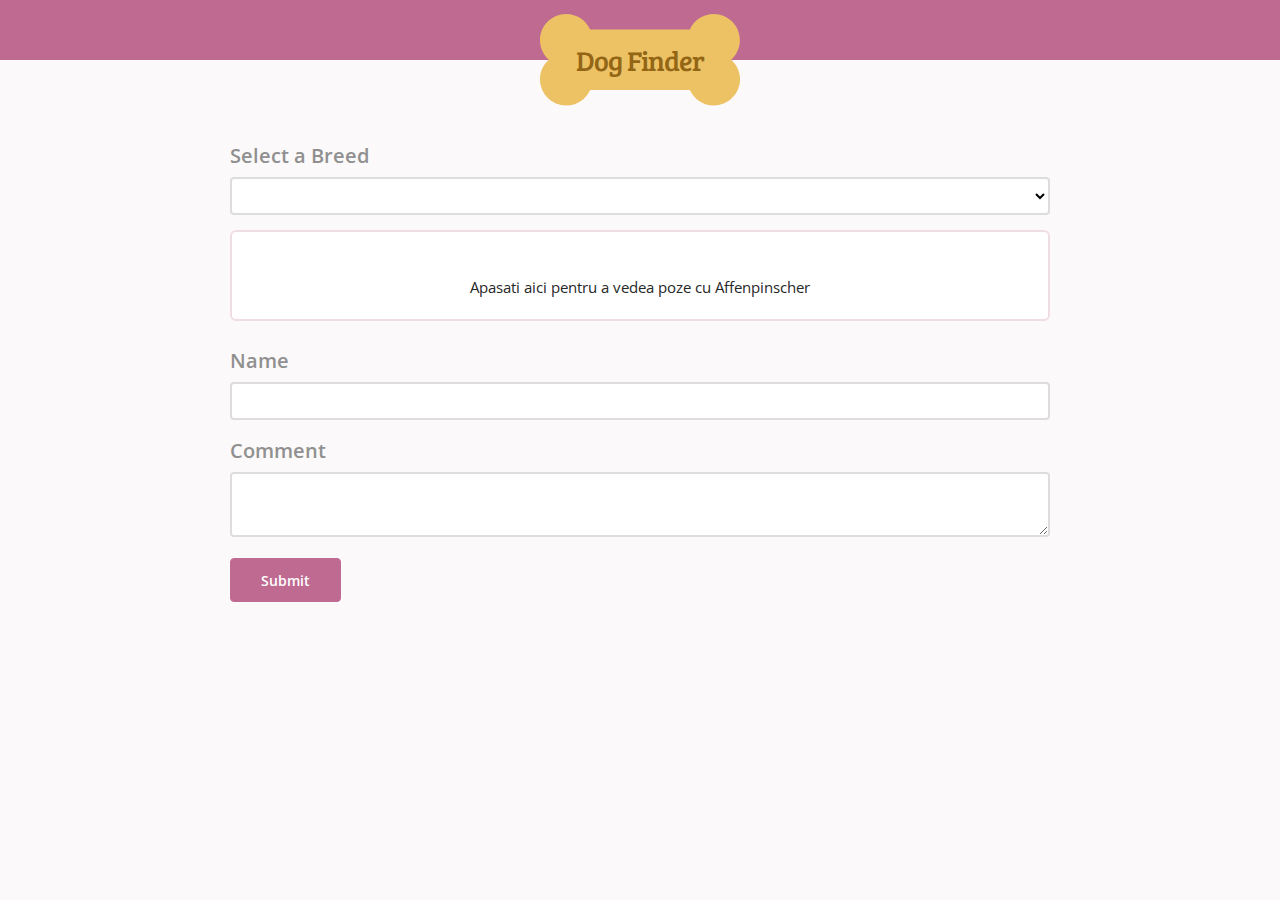
<file: dog_app/index.html>
<!DOCTYPE html>
<html lang="en">
<head>
  <meta charset="UTF-8">
  <title>DoggoSelect</title>
  <link href="https://fonts.googleapis.com/css?family=Bree+Serif|Open+Sans:400,700" rel="stylesheet">
  <link rel="stylesheet" href="css/styles.css">
</head>
<body>
  <header>
    <h1 class="logo">Dog Finder</h1>
  </header>
  <div class="container">  
    <label for="breeds">Select a Breed</label>
    <select class="u-full-width" id="breeds"></select>
    
    <div class="card"></div>
    
    <form id="test">
      <label for="name">Name</label>
      <input class="u-full-width" id="name" type="text">
    
      <label for="comment">Comment</label>
      <textarea class="u-full-width" id="comment"></textarea>
      
      <button type="submit" id="submit">Submit</button>
    </form>    
  </div>
  
  <script src="js/app.js"></script>
</body>
</html>
</file>
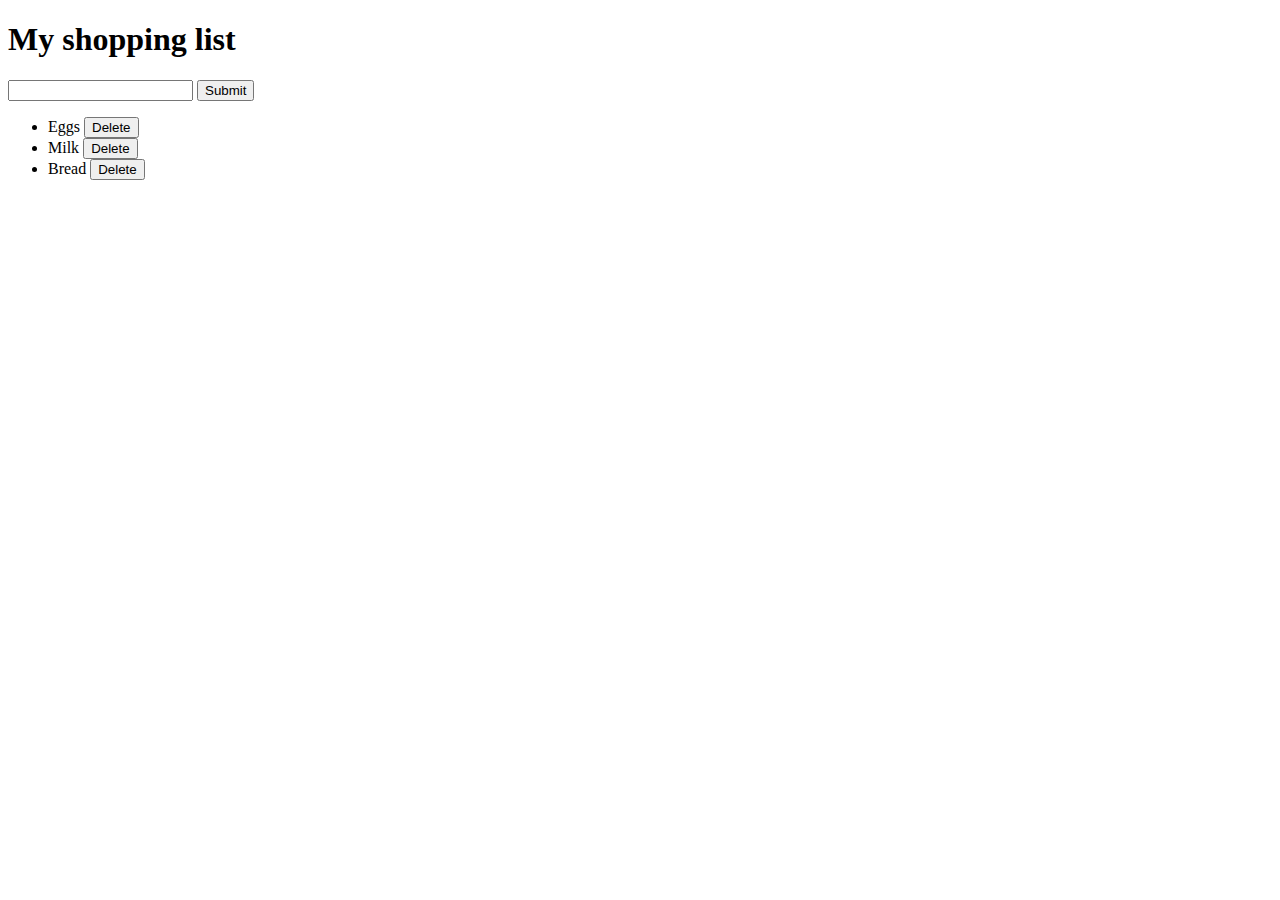
<file: First Javascript application/index.html>
<!DOCTYPE html>
<html lang="en">
<head>
  <meta charset="utf-8">
  <title>Justice League</title>
</head>
<body>
    <script src="main.js"></script>
  <header>
    <h1 id="title">My shopping list</h1>
  </header>

  <form id="form" onsubmit="return false;">
    <input   id="userInput">
    <input  type="submit" >
    </form>

  <ul id="roster">
    <li class="item">
      <span>Eggs</span>
      <span><input  type="submit" value='Delete' class='itemButton' ><span>
    </li>
    <li class="item" id="bats">
        <span>Milk</span>
        <span><input  type="submit" value='Delete' class='itemButton' ><span>
      </li>  
    <li class="item">
        <span>Bread</span>
        <span><input  type="submit" value='Delete' class='itemButton' ><span>
      </li>
  </ul>
  
  <script src="main.js"></script>
</body >
</html>
</file>
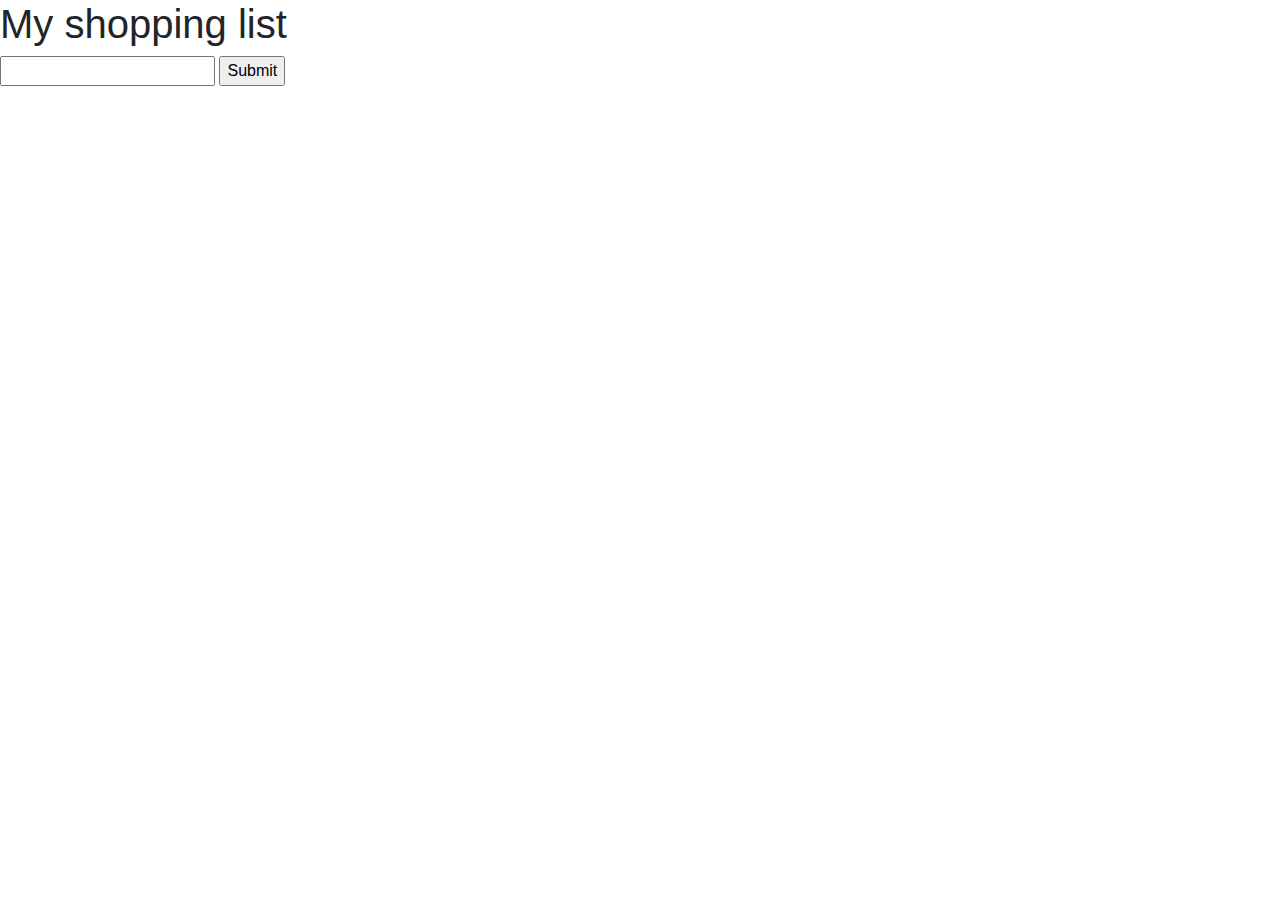
<file: Simple_Shopping_List/index.html>
<!DOCTYPE html>
<html lang="en">
<head>
  <meta charset="utf-8">
  <title>Simple Shopping List</title>
  <link rel="stylesheet" href="https://maxcdn.bootstrapcdn.com/bootstrap/4.0.0/css/bootstrap.min.css" integrity="sha384-Gn5384xqQ1aoWXA+058RXPxPg6fy4IWvTNh0E263XmFcJlSAwiGgFAW/dAiS6JXm" crossorigin="anonymous">
</head>
<body>
    <script src="main.js"></script>
  <header>
    <h1 id="title">My shopping list</h1>
  </header>

  <form id="form" onsubmit="return false;">
    <input  style="margin-bottom:20px" id="userInput">
    <input  type="submit" >
    </form>

  <ul id="roster">
  </ul>
  
  <script src="main.js"></script>
</body >
</html>
</file>
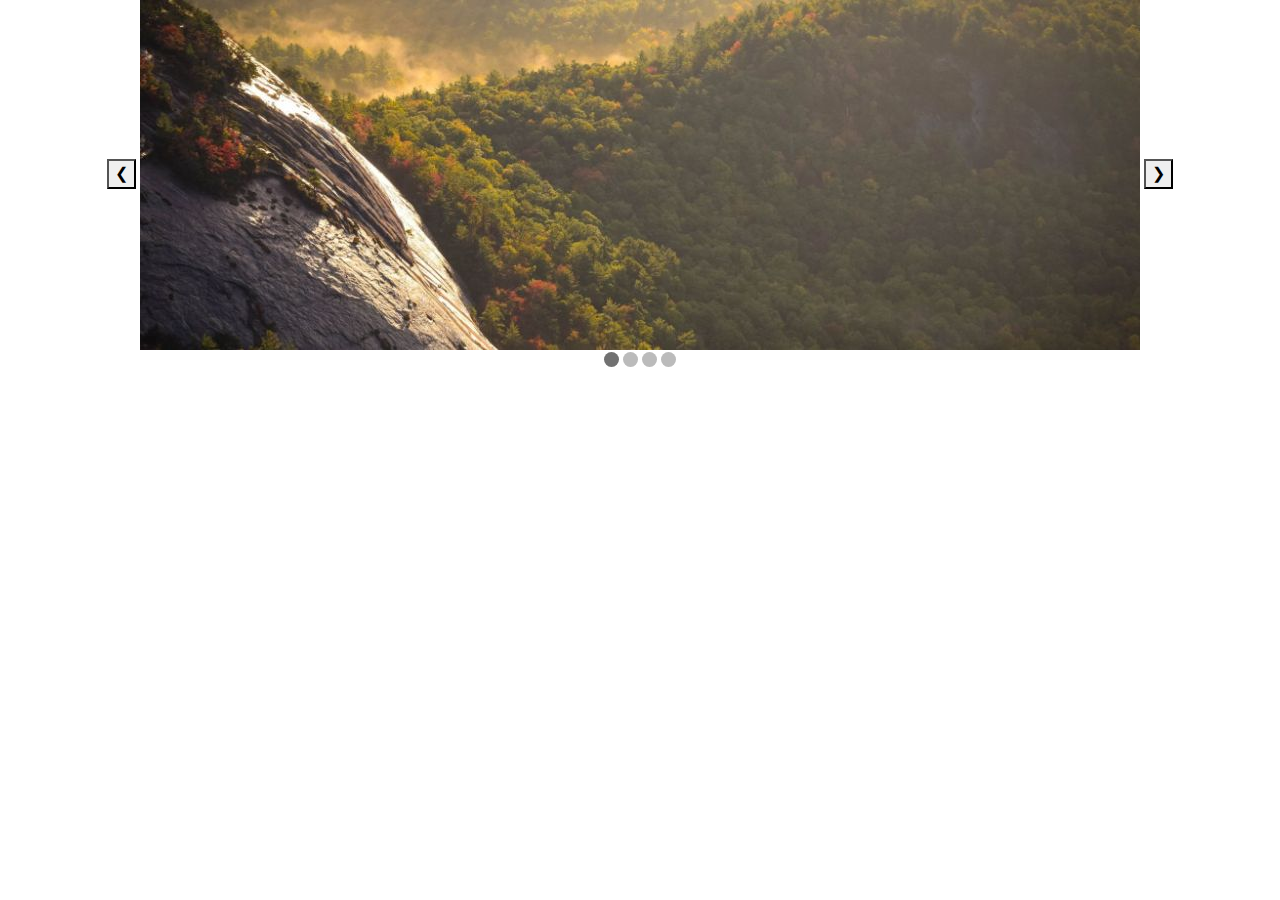
<file: Slideshow application/index.html>
<!DOCTYPE html>
<html lang="en">
  <head>
    <title>Slideshow JS</title>
    <!-- Required meta tags -->
    <meta charset="utf-8" />
    <meta name="viewport" content="width=device-width, initial-scale=1, shrink-to-fit=no" />
    <link rel="stylesheet" href="style.css" />
    <link
      rel="stylesheet"
      href="https://maxcdn.bootstrapcdn.com/bootstrap/4.0.0/css/bootstrap.min.css"
      integrity="sha384-Gn5384xqQ1aoWXA+058RXPxPg6fy4IWvTNh0E263XmFcJlSAwiGgFAW/dAiS6JXm"
      crossorigin="anonymous"
    />
  </head>
  <body>
      <div style="text-align:center">
         <button id="inapoi" name="inapoi">&#10094;</button>
         <img src="" alt="">
         <button id="inainte" name="inainte">&#10095;</button>
    
    </div>
    <div class = "meniu" id = "meniu" style="text-align:center">
    </div>
<script src="main.js"></script>
  </body>
</file>
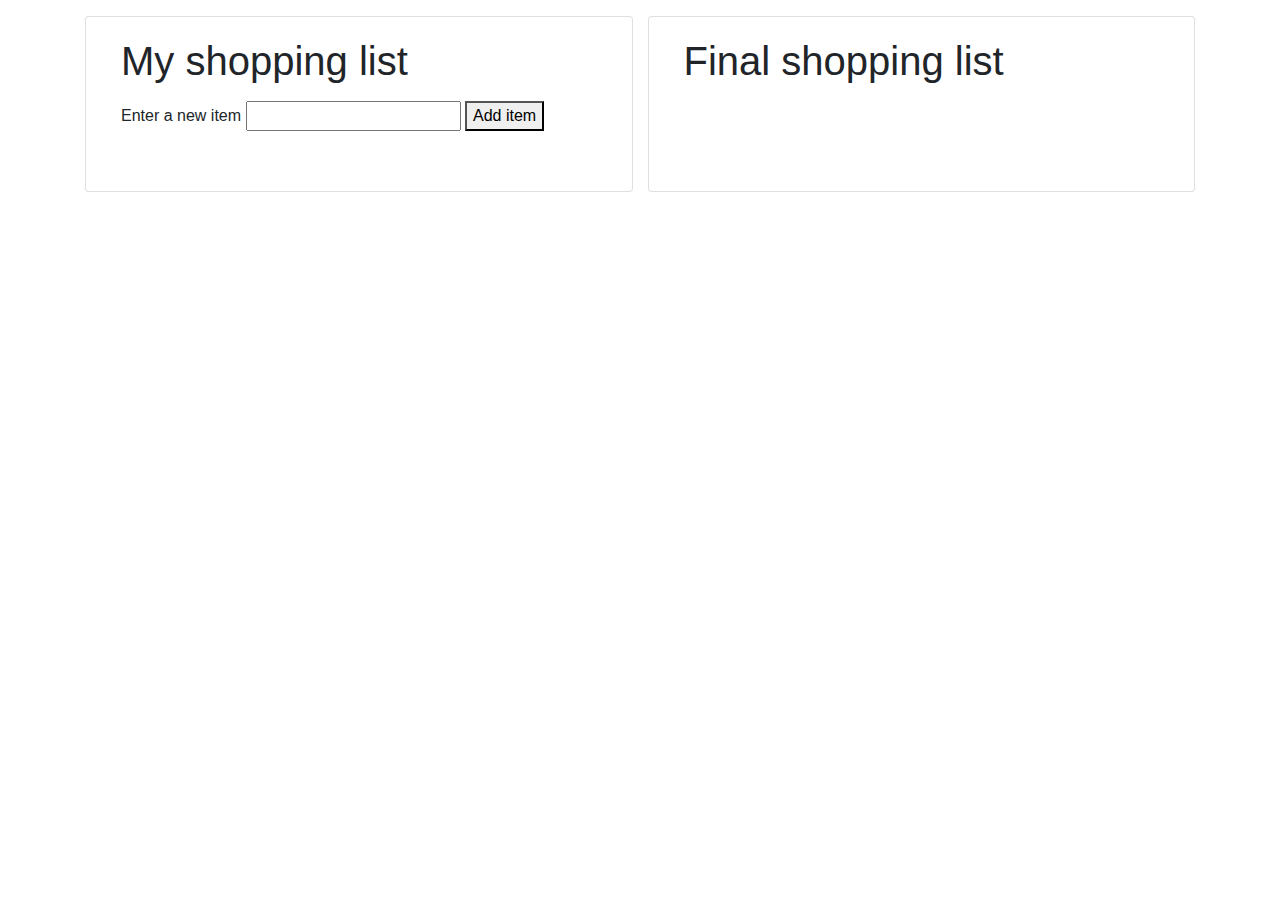
<file: Dynamic Shopping list(Work In Progress)/main.html>
<!doctype html>
<html lang="en">
<head>
  <title>Dynamic Shopping list</title>
  <meta charset="utf-8">
  <meta name="viewport" content="width=device-width, initial-scale=1, shrink-to-fit=no">
  <link rel="stylesheet" href="style.css">
  <link rel="stylesheet" href="https://maxcdn.bootstrapcdn.com/bootstrap/4.0.0/css/bootstrap.min.css" integrity="sha384-Gn5384xqQ1aoWXA+058RXPxPg6fy4IWvTNh0E263XmFcJlSAwiGgFAW/dAiS6JXm" crossorigin="anonymous">
</head>
<body>
  <div class="container">
    <div class="card-deck my-3"> 
                   
      <div class="card mb-4 box-shadow col-6 mr-0">                  
          <div class="card-body">
            <h1 id="title" class="mb-3">My shopping list</h1> 
            <label for="shop">Enter a new item</label>            
            <input type="text" id="shop" class="mb-4">
            <button id="add">Add item</button>        
            
            <ul id="lista">
            </ul>
                   
          </div>
      </div>  
                            
      <div class="card mb-4 box-shadow col-6 ">                
          <div class="card-body">
            <h1 id="title" class="mb-3">Final shopping list</h1> 
            
            <ul id="fin">
            </ul>
                     
          </div>
      </div>              
      
    </div>   
</div>

<script src="script.js"></script>
</body>
</html>
</file>
<file: Slideshow application/style.css>
/* The dots/bullets/indicators */
.biluta {
    cursor: pointer;
    height: 15px;
    width: 15px;
    margin: 0 2px;
    background-color: #bbb;
    border-radius: 50%;
    display: inline-block;
    transition: background-color 0.6s ease;
  }
  
  .activ, .biluta:hover {
    background-color: #717171;
  }
  
  .meniu {
    /* border: 1px solid black; */
    text-align: center;
  }
</file>
<file: Dynamic Shopping list(Work In Progress)/style.css>
.buton_lista{
    margin: 3px
}
</file>
<file: dog_app/css/styles.css>
@charset "UTF-8";
/*! normalize.css v4.1.1 | MIT License | github.com/necolas/normalize.css */
/**
 * 1. Change the default font family in all browsers (opinionated).
 * 2. Prevent adjustments of font size after orientation changes in IE and iOS.
 */
html {
  font-family: sans-serif;
  /* 1 */
  -ms-text-size-adjust: 100%;
  /* 2 */
  -webkit-text-size-adjust: 100%;
  /* 2 */ }

/**
 * Remove the margin in all browsers (opinionated).
 */
body {
  margin: 0; }

/* HTML5 display definitions
   ========================================================================== */
/**
 * Add the correct display in IE 9-.
 * 1. Add the correct display in Edge, IE, and Firefox.
 * 2. Add the correct display in IE.
 */
article,
aside,
details,
figcaption,
figure,
footer,
header,
main,
menu,
nav,
section,
summary {
  /* 1 */
  display: block; }

/**
 * Add the correct display in IE 9-.
 */
audio,
canvas,
progress,
video {
  display: inline-block; }

/**
 * Add the correct display in iOS 4-7.
 */
audio:not([controls]) {
  display: none;
  height: 0; }

/**
 * Add the correct vertical alignment in Chrome, Firefox, and Opera.
 */
progress {
  vertical-align: baseline; }

/**
 * Add the correct display in IE 10-.
 * 1. Add the correct display in IE.
 */
template,
[hidden] {
  display: none; }

/* Links
   ========================================================================== */
/**
 * 1. Remove the gray background on active links in IE 10.
 * 2. Remove gaps in links underline in iOS 8+ and Safari 8+.
 */
a {
  background-color: transparent;
  /* 1 */
  -webkit-text-decoration-skip: objects;
  /* 2 */ }

/**
 * Remove the outline on focused links when they are also active or hovered
 * in all browsers (opinionated).
 */
a:active,
a:hover {
  outline-width: 0; }

/* Text-level semantics
   ========================================================================== */
/**
 * 1. Remove the bottom border in Firefox 39-.
 * 2. Add the correct text decoration in Chrome, Edge, IE, Opera, and Safari.
 */
abbr[title] {
  border-bottom: none;
  /* 1 */
  text-decoration: underline;
  /* 2 */
  text-decoration: underline dotted;
  /* 2 */ }

/**
 * Prevent the duplicate application of `bolder` by the next rule in Safari 6.
 */
b,
strong {
  font-weight: inherit; }

/**
 * Add the correct font weight in Chrome, Edge, and Safari.
 */
b,
strong {
  font-weight: bolder; }

/**
 * Add the correct font style in Android 4.3-.
 */
dfn {
  font-style: italic; }

/**
 * Correct the font size and margin on `h1` elements within `section` and
 * `article` contexts in Chrome, Firefox, and Safari.
 */
h1 {
  font-size: 2em;
  margin: 0.67em 0; }

/**
 * Add the correct background and color in IE 9-.
 */
mark {
  background-color: #ff0;
  color: #000; }

/**
 * Add the correct font size in all browsers.
 */
small {
  font-size: 80%; }

/**
 * Prevent `sub` and `sup` elements from affecting the line height in
 * all browsers.
 */
sub,
sup {
  font-size: 75%;
  line-height: 0;
  position: relative;
  vertical-align: baseline; }

sub {
  bottom: -0.25em; }

sup {
  top: -0.5em; }

/* Embedded content
   ========================================================================== */
/**
 * Remove the border on images inside links in IE 10-.
 */
img {
  border-style: none; }

/**
 * Hide the overflow in IE.
 */
svg:not(:root) {
  overflow: hidden; }

/* Grouping content
   ========================================================================== */
/**
 * 1. Correct the inheritance and scaling of font size in all browsers.
 * 2. Correct the odd `em` font sizing in all browsers.
 */
code,
kbd,
pre,
samp {
  font-family: monospace, monospace;
  /* 1 */
  font-size: 1em;
  /* 2 */ }

/**
 * Add the correct margin in IE 8.
 */
figure {
  margin: 1em 40px; }

/**
 * 1. Add the correct box sizing in Firefox.
 * 2. Show the overflow in Edge and IE.
 */
hr {
  box-sizing: content-box;
  /* 1 */
  height: 0;
  /* 1 */
  overflow: visible;
  /* 2 */ }

/* Forms
   ========================================================================== */
/**
 * 1. Change font properties to `inherit` in all browsers (opinionated).
 * 2. Remove the margin in Firefox and Safari.
 */
button,
input,
select,
textarea {
  font: inherit;
  /* 1 */
  margin: 0;
  /* 2 */ }

/**
 * Restore the font weight unset by the previous rule.
 */
optgroup {
  font-weight: bold; }

/**
 * Show the overflow in IE.
 * 1. Show the overflow in Edge.
 */
button,
input {
  /* 1 */
  overflow: visible; }

/**
 * Remove the inheritance of text transform in Edge, Firefox, and IE.
 * 1. Remove the inheritance of text transform in Firefox.
 */
button,
select {
  /* 1 */
  text-transform: none; }

/**
 * 1. Prevent a WebKit bug where (2) destroys native `audio` and `video`
 *    controls in Android 4.
 * 2. Correct the inability to style clickable types in iOS and Safari.
 */
button,
html [type="button"],
[type="reset"],
[type="submit"] {
  -webkit-appearance: button;
  /* 2 */ }

/**
 * Remove the inner border and padding in Firefox.
 */
button::-moz-focus-inner,
[type="button"]::-moz-focus-inner,
[type="reset"]::-moz-focus-inner,
[type="submit"]::-moz-focus-inner {
  border-style: none;
  padding: 0; }

/**
 * Restore the focus styles unset by the previous rule.
 */
button:-moz-focusring,
[type="button"]:-moz-focusring,
[type="reset"]:-moz-focusring,
[type="submit"]:-moz-focusring {
  outline: 1px dotted ButtonText; }

/**
 * Change the border, margin, and padding in all browsers (opinionated).
 */
fieldset {
  border: 1px solid #c0c0c0;
  margin: 0 2px;
  padding: 0.35em 0.625em 0.75em; }

/**
 * 1. Correct the text wrapping in Edge and IE.
 * 2. Correct the color inheritance from `fieldset` elements in IE.
 * 3. Remove the padding so developers are not caught out when they zero out
 *    `fieldset` elements in all browsers.
 */
legend {
  box-sizing: border-box;
  /* 1 */
  color: inherit;
  /* 2 */
  display: table;
  /* 1 */
  max-width: 100%;
  /* 1 */
  padding: 0;
  /* 3 */
  white-space: normal;
  /* 1 */ }

/**
 * Remove the default vertical scrollbar in IE.
 */
textarea {
  overflow: auto; }

/**
 * 1. Add the correct box sizing in IE 10-.
 * 2. Remove the padding in IE 10-.
 */
[type="checkbox"],
[type="radio"] {
  box-sizing: border-box;
  /* 1 */
  padding: 0;
  /* 2 */ }

/**
 * Correct the cursor style of increment and decrement buttons in Chrome.
 */
[type="number"]::-webkit-inner-spin-button,
[type="number"]::-webkit-outer-spin-button {
  height: auto; }

/**
 * 1. Correct the odd appearance in Chrome and Safari.
 * 2. Correct the outline style in Safari.
 */
[type="search"] {
  -webkit-appearance: textfield;
  /* 1 */
  outline-offset: -2px;
  /* 2 */ }

/**
 * Remove the inner padding and cancel buttons in Chrome and Safari on OS X.
 */
[type="search"]::-webkit-search-cancel-button,
[type="search"]::-webkit-search-decoration {
  -webkit-appearance: none; }

/**
 * Correct the text style of placeholders in Chrome, Edge, and Safari.
 */
::-webkit-input-placeholder {
  color: inherit;
  opacity: 0.54; }

/**
 * 1. Correct the inability to style clickable types in iOS and Safari.
 * 2. Change font properties to `inherit` in Safari.
 */
::-webkit-file-upload-button {
  -webkit-appearance: button;
  /* 1 */
  font: inherit;
  /* 2 */ }

/*
* Skeleton V2.0.4
* Copyright 2014, Dave Gamache
* www.getskeleton.com
* Free to use under the MIT license.
* http://www.opensource.org/licenses/mit-license.php
* 12/29/2014
*/
/* Table of contents
––––––––––––––––––––––––––––––––––––––––––––––––––
- Grid
- Base Styles
- Typography
- Links
- Buttons
- Forms
- Lists
- Code
- Tables
- Spacing
- Utilities
- Clearing
- Media Queries
*/
/* Grid
–––––––––––––––––––––––––––––––––––––––––––––––––– */
.container {
  position: relative;
  width: 100%;
  max-width: 960px;
  margin: 0 auto;
  padding: 0 20px;
  box-sizing: border-box; }

.column,
.columns {
  width: 100%;
  float: left;
  box-sizing: border-box; }

/* For devices larger than 400px */
@media (min-width: 400px) {
  .container {
    width: 85%;
    padding: 0; } }
/* For devices larger than 550px */
@media (min-width: 550px) {
  .container {
    width: 80%; }

  .column,
  .columns {
    margin-left: 4%; }

  .column:first-child,
  .columns:first-child {
    margin-left: 0; }

  .one.column,
  .one.columns {
    width: 4.66666666667%; }

  .two.columns {
    width: 13.3333333333%; }

  .three.columns {
    width: 22%; }

  .four.columns {
    width: 30.6666666667%; }

  .five.columns {
    width: 39.3333333333%; }

  .six.columns {
    width: 48%; }

  .seven.columns {
    width: 56.6666666667%; }

  .eight.columns {
    width: 65.3333333333%; }

  .nine.columns {
    width: 74.0%; }

  .ten.columns {
    width: 82.6666666667%; }

  .eleven.columns {
    width: 91.3333333333%; }

  .twelve.columns {
    width: 100%;
    margin-left: 0; }

  .one-third.column {
    width: 30.6666666667%; }

  .two-thirds.column {
    width: 65.3333333333%; }

  .one-half.column {
    width: 48%; }

  /* Offsets */
  .offset-by-one.column,
  .offset-by-one.columns {
    margin-left: 8.66666666667%; }

  .offset-by-two.column,
  .offset-by-two.columns {
    margin-left: 17.3333333333%; }

  .offset-by-three.column,
  .offset-by-three.columns {
    margin-left: 26%; }

  .offset-by-four.column,
  .offset-by-four.columns {
    margin-left: 34.6666666667%; }

  .offset-by-five.column,
  .offset-by-five.columns {
    margin-left: 43.3333333333%; }

  .offset-by-six.column,
  .offset-by-six.columns {
    margin-left: 52%; }

  .offset-by-seven.column,
  .offset-by-seven.columns {
    margin-left: 60.6666666667%; }

  .offset-by-eight.column,
  .offset-by-eight.columns {
    margin-left: 69.3333333333%; }

  .offset-by-nine.column,
  .offset-by-nine.columns {
    margin-left: 78.0%; }

  .offset-by-ten.column,
  .offset-by-ten.columns {
    margin-left: 86.6666666667%; }

  .offset-by-eleven.column,
  .offset-by-eleven.columns {
    margin-left: 95.3333333333%; }

  .offset-by-one-third.column,
  .offset-by-one-third.columns {
    margin-left: 34.6666666667%; }

  .offset-by-two-thirds.column,
  .offset-by-two-thirds.columns {
    margin-left: 69.3333333333%; }

  .offset-by-one-half.column,
  .offset-by-one-half.columns {
    margin-left: 52%; } }
/* Base Styles
–––––––––––––––––––––––––––––––––––––––––––––––––– */
/* NOTE
html is set to 62.5% so that all the REM measurements throughout Skeleton
are based on 10px sizing. So basically 1.5rem = 15px :) */
html {
  font-size: 62.5%; }

body {
  font-size: 1.5em;
  /* currently ems cause chrome bug misinterpreting rems on body element */
  line-height: 1.6;
  font-weight: 400;
  font-family: "Raleway", "HelveticaNeue", "Helvetica Neue", Helvetica, Arial, sans-serif;
  color: #222; }

/* Typography
–––––––––––––––––––––––––––––––––––––––––––––––––– */
h1, h2, h3, h4, h5, h6 {
  margin-top: 0;
  margin-bottom: 2rem;
  font-weight: 300; }

h1 {
  font-size: 4.0rem;
  line-height: 1.2;
  letter-spacing: -.1rem; }

h2 {
  font-size: 3.6rem;
  line-height: 1.25;
  letter-spacing: -.1rem; }

h3 {
  font-size: 3.0rem;
  line-height: 1.3;
  letter-spacing: -.1rem; }

h4 {
  font-size: 2.4rem;
  line-height: 1.35;
  letter-spacing: -.08rem; }

h5 {
  font-size: 1.8rem;
  line-height: 1.5;
  letter-spacing: -.05rem; }

h6 {
  font-size: 1.5rem;
  line-height: 1.6;
  letter-spacing: 0; }

/* Larger than phablet */
@media (min-width: 550px) {
  h1 {
    font-size: 5.0rem; }

  h2 {
    font-size: 4.2rem; }

  h3 {
    font-size: 3.6rem; }

  h4 {
    font-size: 3.0rem; }

  h5 {
    font-size: 2.4rem; }

  h6 {
    font-size: 1.5rem; } }
p {
  margin-top: 0; }

/* Links
–––––––––––––––––––––––––––––––––––––––––––––––––– */
a {
  color: #1EAEDB; }

a:hover {
  color: #0FA0CE; }

/* Buttons
–––––––––––––––––––––––––––––––––––––––––––––––––– */
.button,
button,
input[type="submit"],
input[type="reset"],
input[type="button"] {
  display: inline-block;
  height: 38px;
  padding: 0 30px;
  color: #555;
  text-align: center;
  font-size: 11px;
  font-weight: 600;
  line-height: 38px;
  letter-spacing: .1rem;
  text-transform: uppercase;
  text-decoration: none;
  white-space: nowrap;
  background-color: transparent;
  border-radius: 4px;
  border: 1px solid #bbb;
  cursor: pointer;
  box-sizing: border-box; }

.button:hover,
button:hover,
input[type="submit"]:hover,
input[type="reset"]:hover,
input[type="button"]:hover,
.button:focus,
button:focus,
input[type="submit"]:focus,
input[type="reset"]:focus,
input[type="button"]:focus {
  color: #333;
  border-color: #888;
  outline: 0; }

.button.button-primary,
button.button-primary,
input[type="submit"].button-primary,
input[type="reset"].button-primary,
input[type="button"].button-primary {
  color: #FFF;
  background-color: #33C3F0;
  border-color: #33C3F0; }

.button.button-primary:hover,
button.button-primary:hover,
input[type="submit"].button-primary:hover,
input[type="reset"].button-primary:hover,
input[type="button"].button-primary:hover,
.button.button-primary:focus,
button.button-primary:focus,
input[type="submit"].button-primary:focus,
input[type="reset"].button-primary:focus,
input[type="button"].button-primary:focus {
  color: #FFF;
  background-color: #1EAEDB;
  border-color: #1EAEDB; }

/* Forms
–––––––––––––––––––––––––––––––––––––––––––––––––– */
input[type="email"],
input[type="number"],
input[type="search"],
input[type="text"],
input[type="tel"],
input[type="url"],
input[type="password"],
textarea,
select {
  height: 38px;
  padding: 6px 10px;
  /* The 6px vertically centers text on FF, ignored by Webkit */
  background-color: #fff;
  border: 1px solid #D1D1D1;
  border-radius: 4px;
  box-shadow: none;
  box-sizing: border-box; }

/* Removes awkward default styles on some inputs for iOS */
input[type="email"],
input[type="number"],
input[type="search"],
input[type="text"],
input[type="tel"],
input[type="url"],
input[type="password"],
textarea {
  -webkit-appearance: none;
  -moz-appearance: none;
  appearance: none; }

textarea {
  min-height: 65px;
  padding-top: 6px;
  padding-bottom: 6px; }

input[type="email"]:focus,
input[type="number"]:focus,
input[type="search"]:focus,
input[type="text"]:focus,
input[type="tel"]:focus,
input[type="url"]:focus,
input[type="password"]:focus,
textarea:focus,
select:focus {
  border: 1px solid #33C3F0;
  outline: 0; }

label,
legend {
  display: block;
  margin-bottom: .5rem;
  font-weight: 600; }

fieldset {
  padding: 0;
  border-width: 0; }

input[type="checkbox"],
input[type="radio"] {
  display: inline; }

label > .label-body {
  display: inline-block;
  margin-left: .5rem;
  font-weight: normal; }

/* Lists
–––––––––––––––––––––––––––––––––––––––––––––––––– */
ul {
  list-style: circle inside; }

ol {
  list-style: decimal inside; }

ol, ul {
  padding-left: 0;
  margin-top: 0; }

ul ul,
ul ol,
ol ol,
ol ul {
  margin: 1.5rem 0 1.5rem 3rem;
  font-size: 90%; }

li {
  margin-bottom: 1rem; }

/* Code
–––––––––––––––––––––––––––––––––––––––––––––––––– */
code {
  padding: .2rem .5rem;
  margin: 0 .2rem;
  font-size: 90%;
  white-space: nowrap;
  background: #F1F1F1;
  border: 1px solid #E1E1E1;
  border-radius: 4px; }

pre > code {
  display: block;
  padding: 1rem 1.5rem;
  white-space: pre; }

/* Tables
–––––––––––––––––––––––––––––––––––––––––––––––––– */
th,
td {
  padding: 12px 15px;
  text-align: left;
  border-bottom: 1px solid #E1E1E1; }

th:first-child,
td:first-child {
  padding-left: 0; }

th:last-child,
td:last-child {
  padding-right: 0; }

/* Spacing
–––––––––––––––––––––––––––––––––––––––––––––––––– */
button,
.button {
  margin-bottom: 1rem; }

input,
textarea,
select,
fieldset {
  margin-bottom: 1.5rem; }

pre,
blockquote,
dl,
figure,
table,
p,
ul,
ol,
form {
  margin-bottom: 2.5rem; }

/* Utilities
–––––––––––––––––––––––––––––––––––––––––––––––––– */
.u-full-width {
  width: 100%;
  box-sizing: border-box; }

.u-max-full-width {
  max-width: 100%;
  box-sizing: border-box; }

.u-pull-right {
  float: right; }

.u-pull-left {
  float: left; }

/* Misc
–––––––––––––––––––––––––––––––––––––––––––––––––– */
hr {
  margin-top: 3rem;
  margin-bottom: 3.5rem;
  border-width: 0;
  border-top: 1px solid #E1E1E1; }

/* Clearing
–––––––––––––––––––––––––––––––––––––––––––––––––– */
/* Self Clearing Goodness */
.container:after,
.row:after,
.u-cf {
  content: "";
  display: table;
  clear: both; }

/* Media Queries
–––––––––––––––––––––––––––––––––––––––––––––––––– */
/*
Note: The best way to structure the use of media queries is to create the queries
near the relevant code. For example, if you wanted to change the styles for buttons
on small devices, paste the mobile query code up in the buttons section and style it
there.
*/
/* Larger than mobile */
/* Larger than phablet (also point when grid becomes active) */
/* Larger than tablet */
/* Larger than desktop */
/* Larger than Desktop HD */
body {
  font-family: "Open Sans", sans-serif;
  color: #272727;
  background-color: #fcf9fa;
  text-align: center; }

p {
  font-family: "Open Sans", sans-serif; }

img {
  display: block;
  margin: auto; }

a {
  color: #bf6a91;
  text-decoration: none; }
  a:hover, a:active, a:focus {
    color: #ac4a77; }

h1 {
  text-align: center;
  font-family: "Bree Serif", serif; }

button {
  background-color: #bf6a91;
  border-color: #bf6a91;
  color: #fff;
  transition: background 200ms ease-in-out, border-color 200ms ease-in-out, color 200ms ease-in-out;
  margin-bottom: 0;
  margin-top: 20px;
  text-transform: capitalize;
  letter-spacing: 0;
  font-size: 14px;
  height: 44px;
  line-height: 44px;
  display: inline-block; }
  button[disabled="true"], button[disabled="true"]:hover {
    background-color: #f1f1f1;
    color: #999;
    border-color: #999; }
  button.full {
    width: 100%; }
  button:hover, button:active, button:focus {
    background-color: #ac4a77;
    border-color: #ac4a77;
    color: #fff; }
  button[type="submit"] {
    display: block;
    margin: 0; }

header {
  background-color: #bf6a91;
  height: 60px;
  margin-bottom: 80px; }

.logo {
  color: #936616;
  margin: 0;
  font-size: 2.8rem;
  position: absolute;
  top: 14px;
  left: 50%;
  transform: translateX(-50%);
  width: 200px;
  height: 92px;
  background-image: url("../images/logo.svg");
  line-height: 0;
  background-size: 100%;
  background-repeat: no-repeat;
  display: flex;
  justify-content: center;
  align-items: center; }

.container {
  width: 100%;
  max-width: 860px;
  margin: 0 auto;
  padding: 0 20px;
  box-sizing: border-box; }

.card {
  text-align: center;
  border-radius: 6px;
  background-color: #fff;
  border: solid 2px #f0dce5;
  padding: 20px;
  margin-bottom: 24px; }
  .card img {
    border-radius: 4px;
    margin-bottom: 2.25rem;
    cursor: pointer; }
    @media (max-width: 720px) {
      .card img {
        width: 100%; } }
  .card p {
    font-size: 1.8rem;
    margin-bottom: 1rem; }

label {
  color: #909090;
  font-size: 2rem;
  text-align: left; }

input[type="text"], select, textarea {
  border: solid 2px #ddd; }
  input[type="text"]:focus, select:focus, textarea:focus {
    border: solid 2px #bf6a91; }

select {
  text-transform: capitalize; }

.error {
  background: #ff826f;
  border-radius: 4px;
  padding: 1rem 0;
  color: white;
  margin-bottom: 2rem;
  border: solid 1px tomato; }

/*# sourceMappingURL=styles.css.map */
</file>
